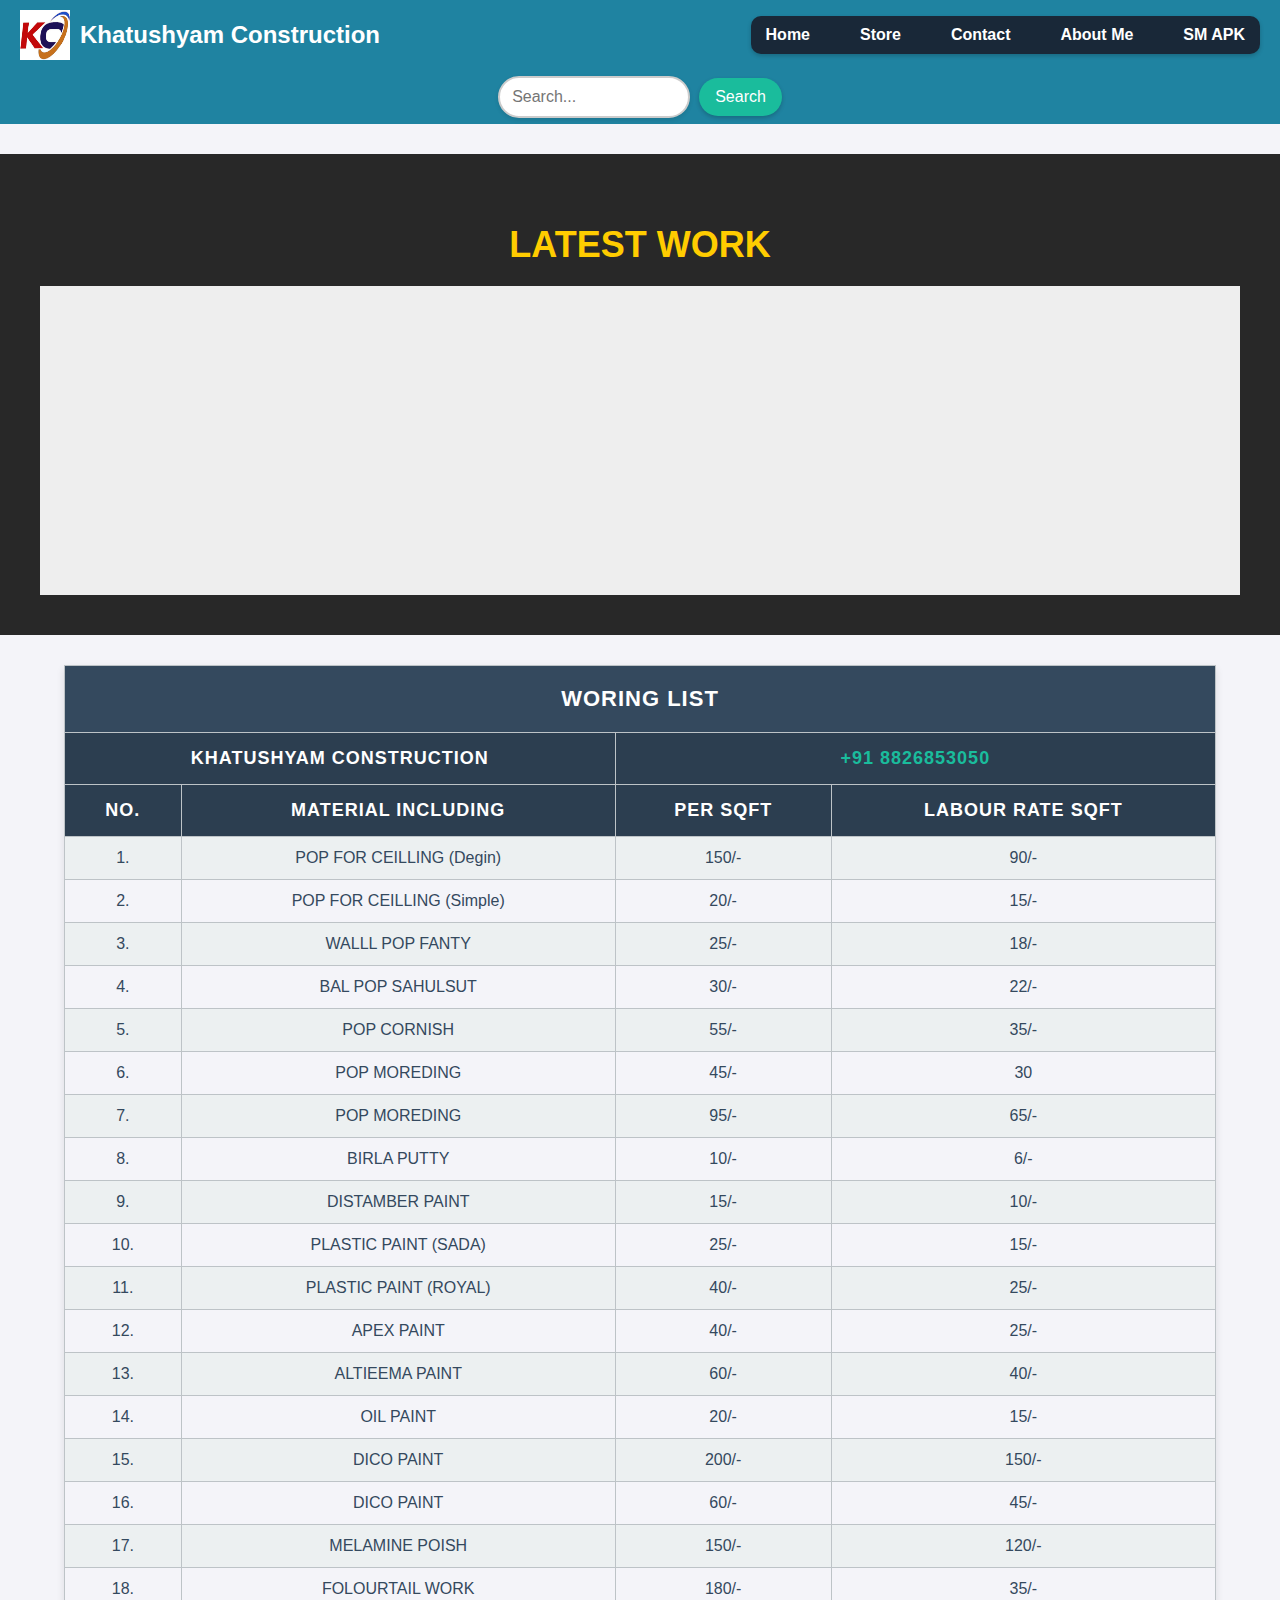
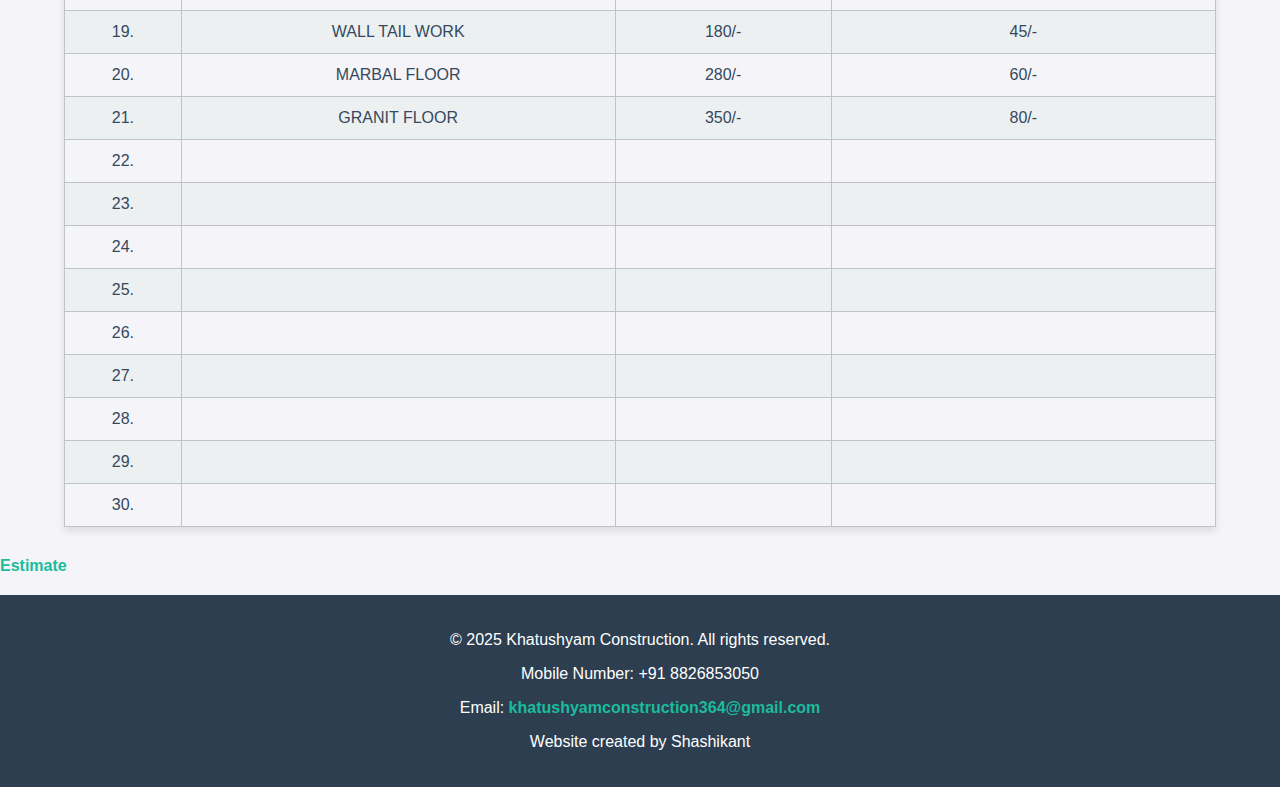
<file: index.html>
<!DOCTYPE html>
<html lang="en">
<head>
<meta name="google-site-verification" content="7OuODpfitNof0Aolid9aDeHziDdX8VFXqgb44FBCOUA" />
     <!-- Title Tag (SEO ke liye important) -->
    <title>Khatushyam Construction | Best Building & Home Contractors</title>
    
    <!-- Meta Description (Google search me show hota hai) -->
    <meta name="description" content="Khatushyam Construction - Your trusted partner for house & building construction. Contact us at +91 8826853050 for expert services.">
    
    <!-- Meta Keywords -->
    <meta name="keywords" content="Khatushyam Construction, Khatu shyam Construction, Khatushyam Construction github, Khatu shyam Construction github, construction services, house construction, building contractors, home renovation, best construction company, Property Sale And Purchase in Dwarka Mod West Delhi, Building Construction Dwarka Mod Atul Chowk, Plot Sale And Purchase in Dwarka Mod, 1 BHK Commercial and Res">
    
    <!-- Author Name -->
    <meta name="author" content="Khatushyam Construction">
    
    <!-- Open Graph for better sharing on social media -->
    <meta property="og:title" content="Khatushyam Construction | Best Building & Home Contractors">
    <meta property="og:description" content="Expert construction services for homes, offices, and buildings. Contact us at +91 8826853050.">
    <meta property="og:image" content="https://khatushyamconstruction.github.io/home/images/construction-banner.jpg">
    <meta property="og:url" content="https://khatushyamconstruction.github.io/home">
    <meta property="og:type" content="website">
    
    <!-- Twitter Card -->
    <meta name="twitter:card" content="summary_large_image">
    <meta name="twitter:title" content="Khatushyam Construction">
    <meta name="twitter:description" content="High-quality home & building construction services with expert contractors.">
    <meta name="twitter:image" content="https://khatushyamconstruction.github.io/home/images/construction-banner.jpg">

    <!-- Canonical URL (SEO ke liye important) -->
    <link rel="canonical" href="https://khatushyamconstruction.github.io/home">

    <!-- Contact Page & Store Link -->
    <meta name="contact" content="https://khatushyamconstruction.github.io/home/contact">
    <meta name="store" content="https://khatushyamconstruction.github.io/home/store">
    
    <!-- Call Link -->
    <meta name="telephone" content="+91 8826853050">
    
    <!-- About Page -->
    <meta name="about" content="https://khatushyamconstruction.github.io/home/about">

    
    <meta charset="UTF-8">
    <meta name="viewport" content="width=1024px">
    <link rel="icon" href="image/logo.jpg" type="image/logo.jpg">
    <title>Khatushyam Construction</title>
    <link rel="stylesheet" href="css/styles.css">
    <script src="script/script.js" defer></script>
</head>
<body>
    <header class="header">
        <div class="logo-section">
            <img src="image/logo.jpg" alt="Khatushyam Construction Logo" class="logo">
            <span class="site-name">Khatushyam Construction</span>
        </div>

        <nav class="menu">
            <ul>
                <li><a href="index.html">Home</a></li>
                <li><a href="Store.html">Store</a></li>
                <li><a href="Contact.html">Contact</a></li>
                <li><a href="About-me.html">About Me</a></li>
                <li><a href="">SM APK</a></li>
            </ul>
        </nav>
    </header>
    <div class="search-section">
        <a href="Store.html">
            <input type="text" class="search-bar" placeholder="Search...">
            <button class="clear-button">X</button>
            <button class="search-button">Search</button>
         </a><BR><BR><BR>
        </div>
    <div class="popup">
        <p>Product Not Found. Try again.</p>
        <button class="popup-button">OK</button>
    </div>

  

    <main>
        <section class="latest-work">
            <h2>LATEST WORK</h2>
            <div class="marquee-container">
                <marquee behavior="scroll" direction="left" scrollamount="5">
                    <div class="marquee-item">
                    <a href="">
                        <img src="image/pop false celling 2.webp" alt="POP False Ceiling">
                        <b>POP FALSE CEILING</b>
                    </a>

                    <a href="">
                        <img src="image/TILE 2.webp" alt="Tile">
                        <b>TILE</b>
                    </a>

                     <a href=""></a>
                        <img src="image/WHITE WASH PAINT 2_jfif.webp" alt="White Wash Paint">
                        <b>WHITE WASH PAINT</b>
                    </a>
                    </div>
                </marquee>
            </div>
        </section>
    </main>

    <TAble width="90%" align="center" border="1" cellspacing="0" cellpadding="10px">
        <TR>
            <TH colspan="4">WORING LIST</TH>
        </TR>
        <TR>
             <TH colspan="2">Khatushyam Construction</TH>
             <TH colspan="2"> <A href="tel:+918826853050">+91 8826853050</A></TH>
        </TR>
        <TR>
            <TH>NO.</TH>
            <TH>Material Including</TH>
            <th>Per Sqft</th>
            <th>Labour Rate Sqft</th>
        </TR>
        <tr>
            <td>1.</td>
            <td>POP FOR CEILLING (Degin)</td>
            <td>150/-</td>
            <td>90/-</td>
        </tr>
        <tr>
            <td>2.</td>
            <td>POP FOR CEILLING (Simple)</td>
            <td>20/-</td>
            <td>15/-</td>
        </tr>
        <tr>
            <td>3.</td>
            <td>WALLL POP FANTY</td>
            <td>25/-</td>
            <td>18/-</td>
        </tr>
        <tr>
            <td>4.</td>
            <td>BAL POP SAHULSUT</td>
            <td>30/-</td>
            <td>22/-</td>
        </tr>
        <tr>
            <td>5.</td>
            <td>POP CORNISH</td>
            <td>55/-</td>
            <td>35/-</td>
        </tr>
        <tr>
            <td>6.</td>
            <td>POP MOREDING</td>
            <td>45/-</td>
            <td>30</td>
        </tr>
        <tr>
            <td>7.</td>
            <td>POP MOREDING</td>
            <td>95/-</td>
            <td>65/-</td>
        </tr>
        <tr>
            <td>8.</td>
            <td>BIRLA PUTTY</td>
            <td>10/-</td>
            <td>6/-</td>
        </tr>
        <tr>
            <td>9.</td>
            <td>DISTAMBER PAINT</td>
            <td>15/-</td>
            <td>10/-</td>
        </tr>
        <tr>
            <td>10.</td>
            <td>PLASTIC PAINT (SADA)</td>
            <td>25/-</td>
            <td>15/-</td>
        </tr>
        <tr>
            <td>11.</td>
            <td>PLASTIC PAINT (ROYAL)</td>
            <td>40/-</td>
            <td>25/-</td>
        </tr>
        <tr>
            <td>12.</td>
            <td>APEX PAINT</td>
            <td>40/-</td>
            <td>25/-</td>
        </tr>
        <tr>
            <td>13.</td>
            <td>ALTIEEMA PAINT</td>
            <td>60/-</td>
            <td>40/-</td>
        </tr>
        <tr>
            <td>14.</td>
            <td>OIL PAINT</td>
            <td>20/-</td>
            <td>15/-</td>
        </tr>
        <tr>
            <td>15.</td>
            <td>DICO PAINT</td>
            <td>200/-</td>
            <td>150/-</td>
        </tr>
        <tr>
            <td>16.</td>
            <td>DICO PAINT</td>
            <td>60/-</td>
            <td>45/-</td>
        </tr>
        <tr>
            <td>17.</td>
            <td>MELAMINE POISH</td>
            <td>150/-</td>
            <td>120/-</td>
        </tr>
        <tr>
            <td>18.</td>
            <td>FOLOURTAIL WORK</td>
            <td>180/-</td>
            <td>35/-</td>
        </tr>
        <tr>
            <td>19.</td>
            <td>WALL TAIL WORK</td>
            <td>180/-</td>
            <td>45/-</td>
        </tr>
        <tr>
            <td>20.</td>
            <td>MARBAL FLOOR</td>
            <td>280/-</td>
            <td>60/-</td>
        </tr>
        <tr>
            <td>21.</td>
            <td>GRANIT FLOOR</td>
            <td>350/-</td>
            <td>80/-</td>
        </tr>
        <tr>
            <td>22.</td>
            <td></td>
            <td></td>
            <td></td>
        </tr>
        <tr>
            <td>23.</td>
            <td></td>
            <td></td>
            <td></td>
        </tr>
        <tr>
            <td>24.</td>
            <td></td>
            <td></td>
            <td></td>
        </tr>
        <tr>
            <td>25.</td>
            <td></td>
            <td></td>
            <td></td>
        </tr>
        <tr>
            <td>26.</td>
            <td></td>
            <td></td>
            <td></td>
        </tr>
        <tr>
            <td>27.</td>
            <td></td>
            <td></td>
            <td></td>
        </tr>
        <tr>
            <td>28.</td>
            <td></td>
            <td></td>
            <td></td>
        </tr>
        <tr>
            <td>29.</td>
            <td></td>
            <td></td>
            <td></td>
        </tr>
        <tr>
            <td>30.</td>
            <td></td>
            <td></td>
            <td></td>
        </tr>
    </TAble>
<a href="ESTIMATE.html">Estimate</a>
    <footer class="footer">
        <p>&copy; 2025 Khatushyam Construction. All rights reserved.</p>
        <p>Mobile Number: +91 8826853050</p>
        <p>Email: <a href="mailto:khatushyamconstruction364@gmail.com">khatushyamconstruction364@gmail.com</a></p>
        <p>Website created by Shashikant</p>
    </footer>
</body>
</html>
</file>
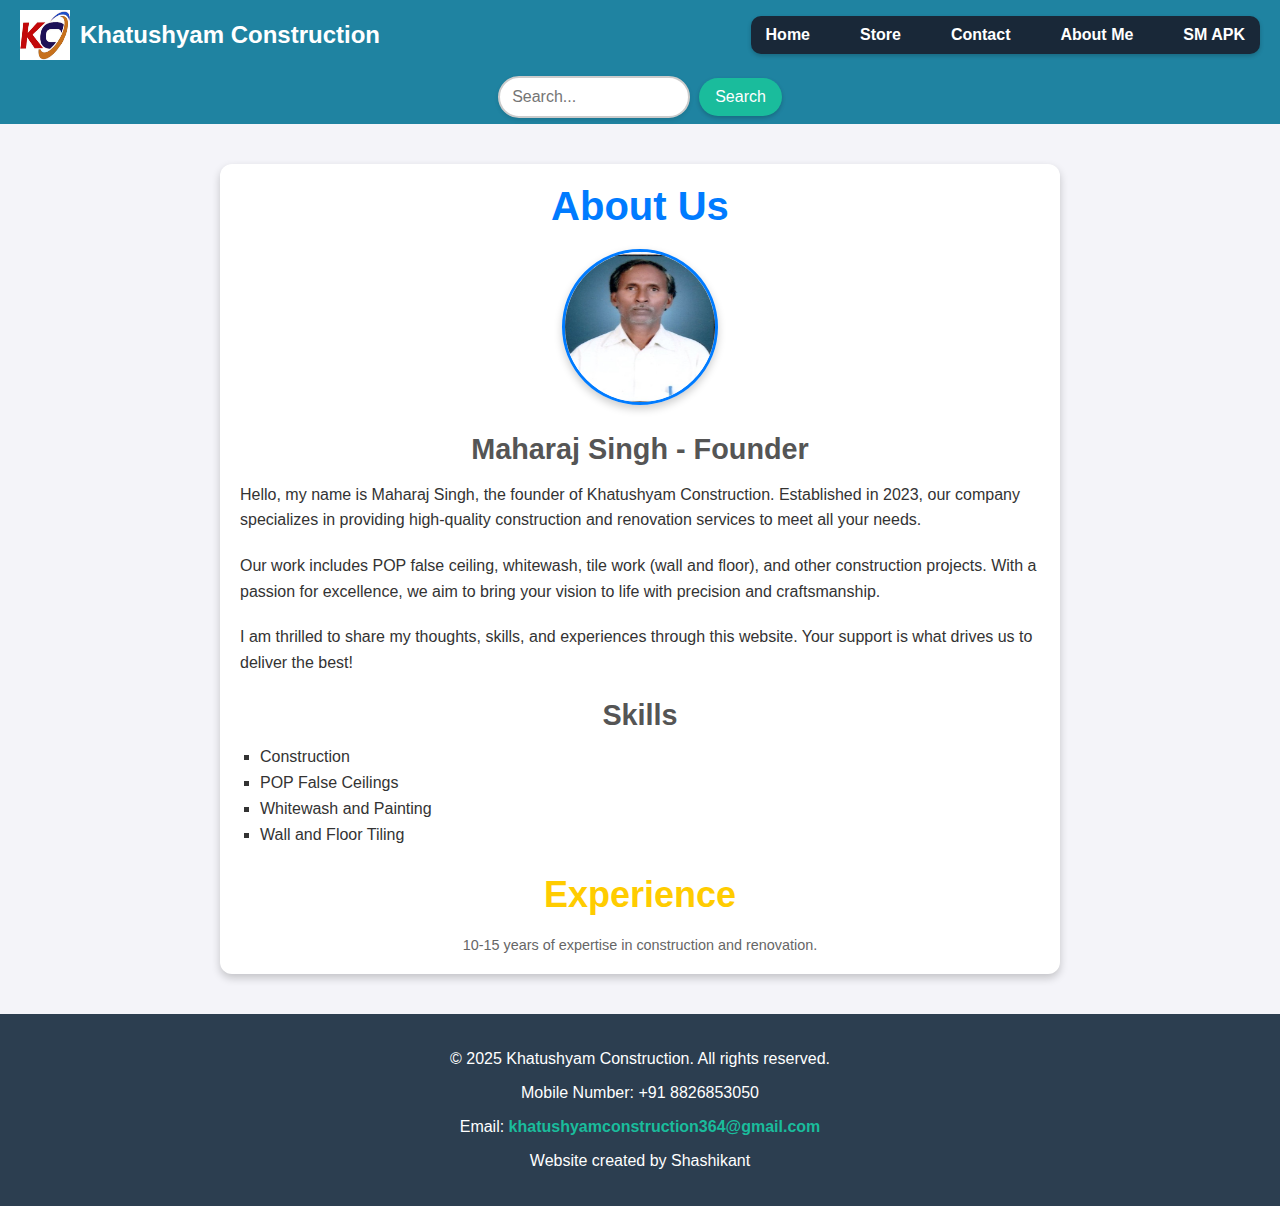
<file: About-me.html>
<!DOCTYPE html>
<html lang="en">
<head>
    <meta charset="UTF-8">
    <meta name="viewport" content="width=1024px">
    <link rel="icon" href="image/logo.jpg" type="image/logo.jpg">
    <title>Khatushyam Construction</title>
    <link rel="stylesheet" href="css/styles.css">
    <script src="script/script.js" defer></script>
</head>
<body>
    <header class="header">
        <div class="logo-section">
            <img src="image/logo.jpg" alt="Khatushyam Construction Logo" class="logo">
            <span class="site-name">Khatushyam Construction</span>
        </div>
        <nav class="menu">
            <ul>
                <li><a href="index.html">Home</a></li>
                <li><a href="Store.html">Store</a></li>
                <li><a href="Contact.html">Contact</a></li>
                <li><a href="About-me.html">About Me</a></li>
                <li><a href="">SM APK</a></li>
            </ul>
        </nav>
    </header>
    <div class="search-section">
        <a href="Store.html">
            <input type="text" class="search-bar" placeholder="Search...">
            <button class="clear-button">X</button>
            <button class="search-button">Search</button>
         </a><BR><BR><BR>
        </div>
    <div class="popup">
        <p>Product Not Found. Try again.</p>
        <button class="popup-button">OK</button>
    </div>
    <div class="about-container">
        <div class="about-header">
            <h1>About Us</h1>
        </div>
        <div class="about-section">
            <div class="founder-image">
                <img src="image/maharajsingh.jpg" alt="Maharaj Singh - Founder">
            </div>
            <h2>Maharaj Singh - Founder</h2>
            <p>
                Hello, my name is Maharaj Singh, the founder of Khatushyam Construction. Established in 2023, our company specializes in providing high-quality construction and renovation services to meet all your needs.
            </p>
            <p>
                Our work includes POP false ceiling, whitewash, tile work (wall and floor), and other construction projects. With a passion for excellence, we aim to bring your vision to life with precision and craftsmanship.
            </p>
            <p>
                I am thrilled to share my thoughts, skills, and experiences through this website. Your support is what drives us to deliver the best!
            </p>
        </div>
        <div class="skills-section">
            <h2>Skills</h2>
            <ul>
                <li>Construction</li>
                <li>POP False Ceilings</li>
                <li>Whitewash and Painting</li>
                <li>Wall and Floor Tiling</li>
            </ul>
        </div>
        <div class="about-footer">
            <h2>Experience</h2>
            <span>10-15 years of expertise in construction and renovation.</span>
        </div>
    </div>
    <footer class="footer">
        <p>&copy; 2025 Khatushyam Construction. All rights reserved.</p>
        <p>Mobile Number: +91 8826853050</p>
        <p>Email: <a href="mailto:khatushyamconstruction364@gmail.com">khatushyamconstruction364@gmail.com</a></p>
        <p>Website created by Shashikant</p>
    </footer>
</body>
</html>
</file>
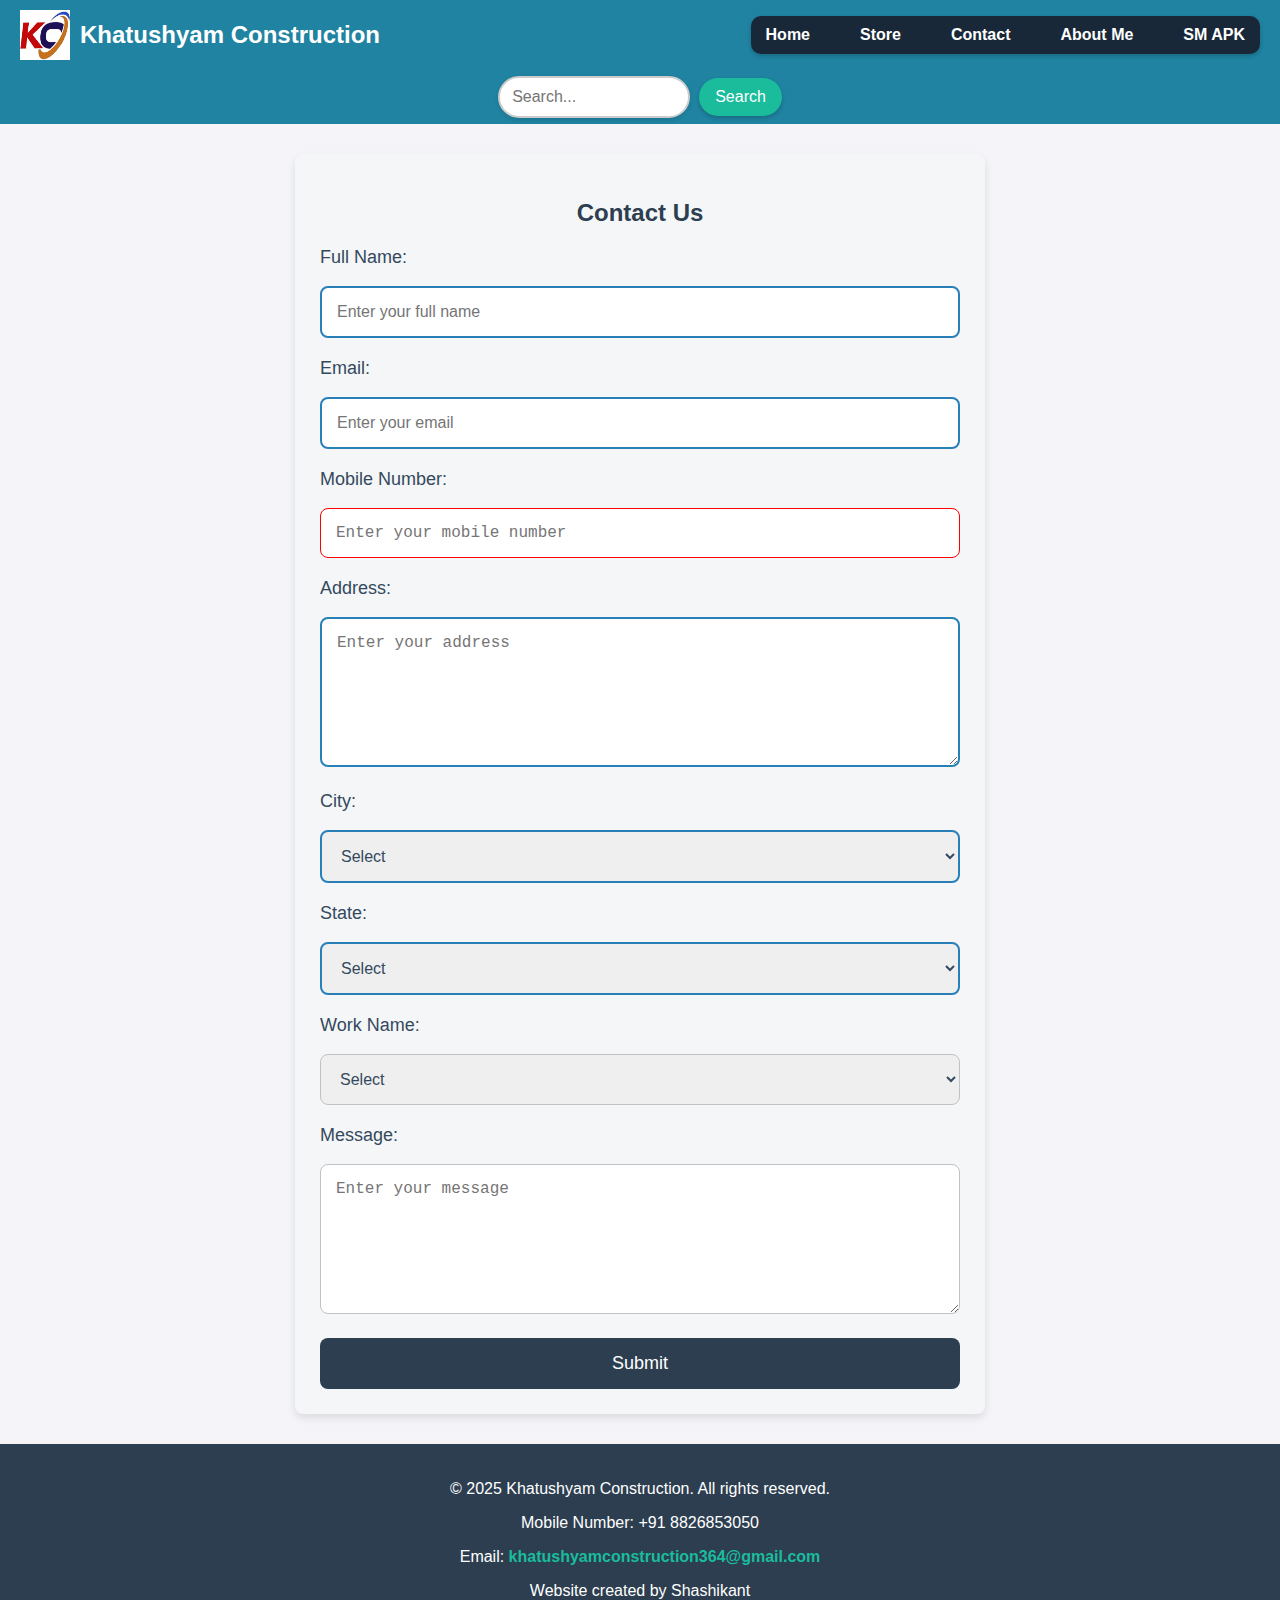
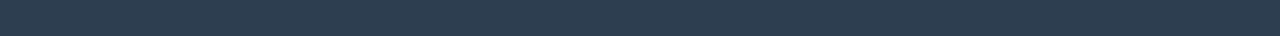
<file: Contact.html>
<!DOCTYPE html>
<html lang="en">
<head>
    <meta charset="UTF-8">
    <meta name="viewport" content="width=1024px">
    <link rel="icon" href="image/logo.jpg" type="image/logo.jpg">
    <title>Khatushyam Construction</title>
    <link rel="stylesheet" href="css/styles.css">
    <script src="script/script.js" defer></script>
</head>
    
<body>
    <header class="header">
        <div class="logo-section">
            <img src="image/logo.jpg" alt="Khatushyam Construction Logo" class="logo">
            <span class="site-name">Khatushyam Construction</span>
        </div>
        <nav class="menu">
            <ul>
                <li><a href="index.html">Home</a></li>
                <li><a href="Store.html">Store</a></li>
                <li><a href="Contact.html">Contact</a></li>
                <li><a href="About-me.html">About Me</a></li>
                <li><a href="">SM APK</a></li>
            </ul>
        </nav>
    </header>
    <div class="search-section">
        <a href="Store.html">
            <input type="text" class="search-bar" placeholder="Search...">
            <button class="clear-button">X</button>
            <button class="search-button">Search</button>
         </a><BR><BR><BR>
        </div>
    <div class="popup">
        <p>Product Not Found. Try again.</p>
        <button class="popup-button">OK</button>
    </div>


    <form action="https://formsubmit.co/khatushyamconstruction364@gmail.com" id="contactForm" method="POST" class="contact-form">
        <h2>Contact Us</h2>
            <input type="hidden" name="_next" value="https://khatushyamconstruction.github.io/home/Contact.html">
        <label for="name">Full Name:</label>
        <input type="text" id="name" name="full_name" required placeholder="Enter your full name">
    
        <label for="email">Email:</label>
        <input type="email" id="email" name="email" required placeholder="Enter your email">
    
        <label for="mobile">Mobile Number:</label>
        <input type="tel" id="mobile" name="mobile_number" required placeholder="Enter your mobile number">
    
        <label for="address">Address:</label>
        <textarea id="address" name="address" required placeholder="Enter your address"></textarea>
    
        <label for="city">City:</label>
        <select name="city" required>
            <!-- Cities starting with A -->
             <option value="select">Select</option>
            <option value="Ahmedabad">Ahmedabad</option>
            <option value="Agra">Agra</option>
            <option value="Agartala">Agartala</option>
            <option value="Aligarh">Aligarh</option>
            
            <!-- Cities starting with B -->
            <option value="Bengaluru">Bengaluru</option>
            <option value="Bhopal">Bhopal</option>
            <option value="Bhubaneswar">Bhubaneswar</option>
            <option value="Belagavi">Belagavi</option>
            <option value="Bombay">Bombay</option>
        
            <!-- Cities starting with C -->
            <option value="Chennai">Chennai</option>
            <option value="Chandigarh">Chandigarh</option>
            <option value="Coimbatore">Coimbatore</option>
            
            <!-- Cities starting with D -->
            <option value="Delhi">Delhi</option>
            <option value="Dhanbad">Dhanbad</option>
            <option value="Dehradun">Dehradun</option>
            
            <!-- Cities starting with G -->
            <option value="Gurgaon">Gurgaon</option>
            <option value="Guwahati">Guwahati</option>
            
            <!-- Cities starting with H -->
            <option value="Hyderabad">Hyderabad</option>
            
            <!-- Cities starting with I -->
            <option value="Indore">Indore</option>
            
            <!-- Cities starting with J -->
            <option value="Jaipur">Jaipur</option>
            <option value="Jammu">Jammu</option>
            <option value="Jodhpur">Jodhpur</option>
            
            <!-- Cities starting with K -->
            <option value="Kolkata">Kolkata</option>
            <option value="Kochi">Kochi</option>
            <option value="Kanpur">Kanpur</option>
            <option value="Kochi">Kochi</option>
            <option value="Kolhapur">Kolhapur</option>
            
            <!-- Cities starting with L -->
            <option value="Lucknow">Lucknow</option>
            
            <!-- Cities starting with M -->
            <option value="Mumbai">Mumbai</option>
            <option value="Mysuru">Mysuru</option>
            <option value="Madhurai">Madhurai</option>
            
            <!-- Cities starting with N -->
            <option value="Nagpur">Nagpur</option>
            <option value="Noida">Noida</option>
            <option value="Nashik">Nashik</option>
            
            <!-- Cities starting with P -->
            <option value="Pune">Pune</option>
            <option value="Patna">Patna</option>
            
            <!-- Cities starting with R -->
            <option value="Rajkot">Rajkot</option>
            <option value="Ranchi">Ranchi</option>
            <option value="Rourkela">Rourkela</option>
            
            <!-- Cities starting with S -->
            <option value="Surat">Surat</option>
            <option value="Srinagar">Srinagar</option>
            <option value="Shivamogga">Shivamogga</option>
            <option value="Srinagar">Srinagar</option>
            
            <!-- Cities starting with T -->
            <option value="Trivandrum">Trivandrum</option>
            <option value="Tiruchirappalli">Tiruchirappalli</option>
            <option value="Thane">Thane</option>
            
            <!-- Cities starting with V -->
            <option value="Vadodara">Vadodara</option>
            <option value="Visakhapatnam">Visakhapatnam</option>
            
            <!-- Cities starting with W -->
            <option value="Warangal">Warangal</option>
            
            <!-- Cities starting with U -->
            <option value="Udaipur">Udaipur</option>
            
        </select>
        
        </select>
    
        <label for="state">State:</label>
        <select name="state" required>
            <option value="select">Select</option>
            <!-- States starting with A -->
            <option value="Andhra Pradesh">Andhra Pradesh</option>
            <option value="Arunachal Pradesh">Arunachal Pradesh</option>
            <option value="Assam">Assam</option>
        
            <!-- States starting with B -->
            <option value="Bihar">Bihar</option>
        
            <!-- States starting with C -->
            <option value="Chhattisgarh">Chhattisgarh</option>
        
            <!-- States starting with D -->
            <option value="Goa">Goa</option>
        
            <!-- States starting with G -->
            <option value="Gujarat">Gujarat</option>
        
            <!-- States starting with H -->
            <option value="Haryana">Haryana</option>
            <option value="Himachal Pradesh">Himachal Pradesh</option>
        
            <!-- States starting with J -->
            <option value="Jharkhand">Jharkhand</option>
        
            <!-- States starting with K -->
            <option value="Karnataka">Karnataka</option>
            <option value="Kerala">Kerala</option>
            <option value="Madhya Pradesh">Madhya Pradesh</option>
        
            <!-- States starting with L -->
            <option value="Maharashtra">Maharashtra</option>
        
            <!-- States starting with N -->
            <option value="Manipur">Manipur</option>
            <option value="Meghalaya">Meghalaya</option>
            <option value="Mizoram">Mizoram</option>
        
            <!-- States starting with O -->
            <option value="Nagaland">Nagaland</option>
        
            <!-- States starting with P -->
            <option value="Odisha">Odisha</option>
        
            <!-- States starting with Q -->
            <option value="Punjab">Punjab</option>
        
            <!-- States starting with R -->
            <option value="Rajasthan">Rajasthan</option>
        
            <!-- States starting with S -->
            <option value="Sikkim">Sikkim</option>
        
            <!-- States starting with T -->
            <option value="Tamil Nadu">Tamil Nadu</option>
            <option value="Telangana">Telangana</option>
        
            <!-- States starting with U -->
            <option value="Uttarakhand">Uttarakhand</option>
            <option value="Uttar Pradesh">Uttar Pradesh</option>
        
            <!-- States starting with W -->
            <option value="West Bengal">West Bengal</option>
        </select>
        
    
        <label for="work-name">Work Name:</label>
        <select id="work-name" name="work_name">
            <option value="select">Select</option>
            <option value="ALTIEEMA PAINT">ALTIEEMA PAINT</option>
            <option value="APEX PAINT">APEX PAINT</option>
            <option value="BAL POP SAHULSUT">BAL POP SAHULSUT</option>
            <option value="BIRLA PUTTY">BIRLA PUTTY</option>
            <option value="DICO PAINT">DICO PAINT</option>
            <option value="DISTAMBER PAINT">DISTAMBER PAINT</option>
            <option value="FLOOR TILE WORK">FLOOR TILE WORK</option>
            <option value="GRANITE FLOOR">GRANITE FLOOR</option>
            <option value="MARBLE FLOOR">MARBLE FLOOR</option>
            <option value="MELAMINE POLISH">MELAMINE POLISH</option>
            <option value="OIL PAINT">OIL PAINT</option>
            <option value="PLASTIC PAINT (ROYAL)">PLASTIC PAINT (ROYAL)</option>
            <option value="PLASTIC PAINT (SADA)">PLASTIC PAINT (SADA)</option>
            <option value="POP CORNISH">POP CORNISH</option>
            <option value="POP FOR CEILLING (Design)">POP FOR CEILLING (Design)</option>
            <option value="POP FOR CEILLING (Simple)">POP FOR CEILLING (Simple)</option>
            <option value="POP MOREDING">POP MOREDING</option>
            <option value="WALL POP FANTY">WALL POP FANTY</option>
            <option value="WALL TILE WORK">WALL TILE WORK</option>
            <option value="Other">Other</option>
        </select>
        
    
        <label for="message">Message:</label>
        <textarea id="message" name="message" placeholder="Enter your message"></textarea>
    
        <button type="submit" class="submit-btn">Submit</button>
    </form>
<script>
  document.getElementById("contactForm").addEventListener("submit", function(event) {
    // ✅ Pehle Google Sheet me Data Save karo
    var formData = new FormData(this);
    fetch("https://script.google.com/macros/s/AKfycbx92nopFzE5OabtBdo7fvjkIbYSwdlzHI55pxFROiBxMyAPwU5U_Y6EpzW1kyv2Xviq/exec", {
      method: "POST",
      body: formData
    })
    .then(response => response.text())
    .then(data => console.log("Google Sheet Response:", data))
    .catch(error => console.error("Error:", error));
  });
</script>    <footer class="footer">
        <p>&copy; 2025 Khatushyam Construction. All rights reserved.</p>
        <p>Mobile Number: +91 8826853050</p>
        <p>Email: <a href="mailto:khatushyamconstruction364@gmail.com">khatushyamconstruction364@gmail.com</a></p>
        <p>Website created by Shashikant</p>
    </footer>
</body>
</html>
</file>
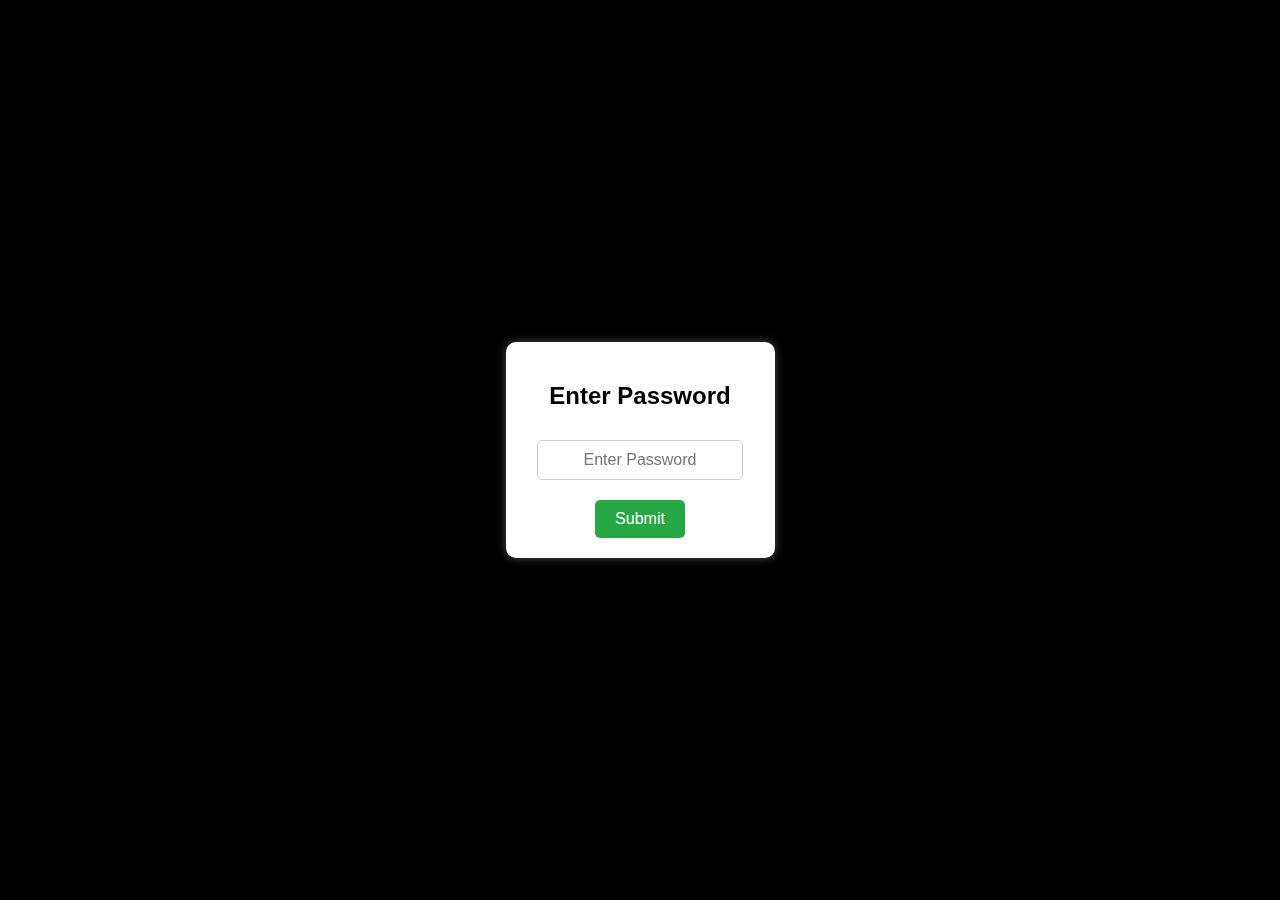
<file: ESTIMATE.html>
<!DOCTYPE html>
<html lang="en">
<head>
    <meta charset="UTF-8">
    <meta name="viewport" content="width=1024px">
    <title>Estimate Form 1</title>
    <style>
        body {
            font-family: Arial, sans-serif;
            background-color: #000000;
            padding-top: 50px;
            text-align: center;
        }

        /* Password Popup */
        .popup {
            position: fixed;
            top: 0;
            left: 0;
            width: 100%;
            height: 100%;
            background: rgba(0, 0, 0, 0.8);
            display: flex;
            align-items: center;
            justify-content: center;
        }

        .popup-content {
            background: white;
            padding: 20px;
            text-align: center;
            border-radius: 10px;
            box-shadow: 0px 0px 10px rgba(255, 255, 255, 0.3);
            animation: fadeIn 0.5s ease-in-out;
        }

        @keyframes fadeIn {
            from { opacity: 0; transform: scale(0.9); }
            to { opacity: 1; transform: scale(1); }
        }

        .popup-content input {
            padding: 10px;
            width: 80%;
            margin: 10px 0;
            font-size: 16px;
            text-align: center;
        }

        .popup-content button {
            background: #28a745;
            color: white;
            border: none;
            padding: 10px 20px;
            font-size: 16px;
            cursor: pointer;
            border-radius: 5px;
        }

        .popup-content button:hover {
            background: #218838;
        }

        /* Main Content */
        .container {
            display: none;
            background: white;
            padding: 20px;
            width: 60%;
            margin: auto;
            box-shadow: 0px 0px 10px rgba(0, 0, 0, 0.3);
            border-radius: 10px;
            margin-top: 30px;
        }

        label {
            font-weight: bold;
            display: block;
            margin-top: 10px;
            text-align: left;
        }

        input {
            width: 100%;
            padding: 8px;
            margin-top: 5px;
            border: 1px solid #ccc;
            border-radius: 5px;
            font-size: 16px;
        }

        table {
            width: 100%;
            border-collapse: collapse;
            margin-top: 10px;
        }

        table, th, td {
            border: 1px solid black;
            padding: 10px;
            text-align: center;
        }

        button {
            background: #007bff;
            color: white;
            border: none;
            padding: 10px 15px;
            margin-top: 10px;
            cursor: pointer;
            border-radius: 5px;
            font-size: 16px;
        }

        button:hover {
            background: #0056b3;
        }

        .footer {
            margin-top: 50px;
            text-align: center;
            font-weight: bold;
        }
    </style>
</head>
<body>
    <div id="passwordPopup" class="popup">
        <div class="popup-content">
            <h2>Enter Password</h2>
            <input type="password" id="passwordInput" placeholder="Enter Password">
            <br>
            <button onclick="checkPassword()">Submit</button>
        </div>
    </div>

    <div class="container" id="mainContent">
        <h2>Estimate Form 1</h2>
        <label>Space Name: <input type="text" id="spaceName" placeholder="Ex: &lt;br min 13&gt;"></label>
        <label>Date: <input type="date" id="estimateDate"></label> <!-- Space Name is above Date now -->
        <label>Name: <input type="text" id="name"></label>
        <label>Address: <input type="text" id="address"></label>
        <label>Subject: <input type="text" id="subject"></label>
        <label>Paint & Repair work at: <input type="text" id="repairAt"></label>
        <label>TOWER NO: <input type="text" id="tower"></label>
        
        <table id="workTable">
            <tr>
                <th>S.No</th>
                <th>Description of Work (with material)</th>
                <th>Quantity (Sqft)</th>
                <th>Rate in Rs. (including GST)</th>
                <th>Total Amount (Rs.) (including GST)</th>
            </tr>
        </table>
        <button onclick="addRow()">Add Row</button>
        <label>TOTAL AMOUNT: <input type="text" id="TOTAL-RS"></label>
        <button onclick="printEstimate()">Print</button>
    </div>

    <script>
        function checkPassword() {
            var password = document.getElementById("passwordInput").value;
            if (password === "8826") {
                document.getElementById("passwordPopup").style.display = "none";
                document.getElementById("mainContent").style.display = "block";
            } else {
                alert("Incorrect Password!");
            }
        }

        function addRow() {
            var table = document.getElementById("workTable");
            var row = table.insertRow(-1);
            row.innerHTML = `<td>${table.rows.length - 1}</td>
                             <td><textarea></textarea></td>
                             <td><input type="number"></td>
                             <td><input type="number"></td>
                             <td><input type="number"></td>`;
        }

        function printEstimate() {
            var printWindow = window.open('', '', 'width=800,height=600');
            var content = `<br><br><b><br><b><br><b><br><b><br><b><br><b><h4 style='text-align: right;'>Date: ${document.getElementById("estimateDate").value}</h4>`;
            content += `<p><b></b> ${document.getElementById("spaceName").value}</p>`; // Space Name in Print
            content += `<p>To:</b></p>`;
            content += `<p><b>Name:</b> ${document.getElementById("name").value}</p>`;
            content += `<p><b>Address:</b> ${document.getElementById("address").value}</p>`;
            content += `<p><b>Subject:</b> ${document.getElementById("subject").value}</p>`;
            content += `<p>Greetings of the day</p>`;
            content += `<p>We are KHATUSHYAM CONSTRUCTION working as a construction company in DELHI NCR hereby submitting our quotation for the same.</p>`;
            content += `<p><b>Paint & Repair work at:</b> ${document.getElementById("repairAt").value}</p>`;
            content += `<p><b>TOWER NO:</b> ${document.getElementById("tower").value}</p>`;
            content += `<table border='1' style='width:100%; border-collapse: collapse;'>`;
            content += `<tr><th>S.No</th><th>Description of Work (with material)</th><th>Quantity (Sqft)</th><th>Rate in Rs. (including GST)</th><th>Total Amount (Rs.) (including GST)</th></tr>`;

            var table = document.getElementById("workTable");
            for (var i = 1; i < table.rows.length; i++) {
                var cells = table.rows[i].cells;
                content += `<tr>`;
                for (var j = 0; j < cells.length; j++) {
                    content += `<td>${cells[j].children[0] ? cells[j].children[0].value : cells[j].innerText}</td>`;
                }
                content += `</tr>`;
            }
            content += `</table>`;
            content += `<p style='text-align: right;'><b>TOTAL AMOUNT:</b> ${document.getElementById("TOTAL-RS").value}</p>`;

            content += `<div class='footer'><p><b>Warm Regards,</b><br><br></p>`;
            content += `<p><b>MAHARAJ SINGH</b><br><br><br><b></p>`;
            content += `<p><b>KHATUSHYAM CONSTRUCTION</b></p></div>`;
            printWindow.document.write(content);
            printWindow.document.close();
            printWindow.print();
        }
    </script>
</body>
</html>
</file>
<file: css/styles.css>
/* styles.css */
body {
    margin: 0;
    font-family: Arial, sans-serif;
    background-color: #f4f4f9;
    color: #333;
}

.header {
    display: flex;
    justify-content: space-between;
    align-items: center;
    padding: 10px 20px;
    background-color: #1f83a1;
    color: white;
}

.logo-section {
    display: flex;
    align-items: center;
}

.logo {
    width: 50px;
    height: 50px;
    margin-right: 10px;
}

.site-name {
    font-size: 1.5rem;
    font-weight: bold;
}

.search-section {
    background-color: #1f83a1;
    flex: 1;
    text-align: center;
    position: relative;
    display: flex;
    justify-content: center; /* Center everything horizontally */
    align-items: center; /* Center vertically */
}

.search-bar {
    width: 50%;
    padding: 10px 12px;
    border: 2px solid #ccc;
    border-radius: 25px;
    font-size: 1rem;
    box-shadow: 0 2px 4px rgba(0, 0, 0, 0.1);
    outline: none;
    transition: border-color 0.3s, box-shadow 0.3s;
}

.search-bar:focus {
    border-color: #1abc9c;
    box-shadow: 0 4px 8px rgba(26, 188, 156, 0.2);
}

.search-button,
.clear-button {
    border: none;
    background-color: #1abc9c;
    color: white;
    cursor: pointer;
    padding: 10px 16px;
    border-radius: 25px;
    font-size: 1rem;
    transition: background-color 0.3s, transform 0.2s;
    box-shadow: 0 2px 4px rgba(0, 0, 0, 0.2);
}

.search-button {
    margin-left: 5px; /* Space between search bar and search button */
}

.clear-button {
    margin-left: 5px; /* Space between search bar and clear button */
    display: none; /* Show when needed */
}


.menu ul {
    list-style: none;
    margin: 0;
    padding: 0;
    display: flex;
    gap: 20px;
    justify-content: center;
    background-color: #192838;
    padding: 10px 0;
    border-radius: 10px;
    box-shadow: 0 2px 4px rgba(0, 0, 0, 0.2);
}

.menu ul li {
    display: inline;
}

.menu ul li a {
    color: white;
    text-decoration: none;
    font-size: 1rem;
    font-weight: bold;
    padding: 10px 15px;
    transition: background-color 0.3s, transform 0.2s;
    border-radius: 5px;
}

.menu ul li a:hover {
    background-color: #1715a5;
    transform: scale(1.1);
}

.footer {
    text-align: center;
    padding: 20px;
    background-color: #2c3e50;
    color: white;
    margin-top: 20px;
}

.footer a {
    color: #1abc9c;
    text-decoration: none;
}

.footer a:hover {
    text-decoration: underline;
}

.popup {
    display: none; /* Default: hidden */
    position: fixed;
    top: 50%;
    left: 50%;
    transform: translate(-50%, -50%);
    background-color: white;
    border: 1px solid #ccc;
    box-shadow: 0 4px 8px rgba(0, 0, 0, 0.2);
    padding: 20px;
    text-align: center;
    z-index: 1000;
    border-radius: 8px;
    animation: fadeIn 0.3s ease-in-out; /* Smooth fade-in animation */
}

.popup p {
    font-size: 1rem;
    margin: 0 0 20px;
    color: #333;
}

.popup-button {
    border: none;
    background-color: #007bff;
    color: white;
    cursor: pointer;
    padding: 10px 20px;
    font-size: 1rem;
    border-radius: 4px;
    transition: background-color 0.3s ease;
}

.popup-button:hover {
    background-color: #0056b3;
}

/* Fade-in animation for the popup */
@keyframes fadeIn {
    from {
        opacity: 0;
        transform: translate(-50%, -60%);
    }
    to {
        opacity: 1;
        transform: translate(-50%, -50%);
    }
}


.products {
    display: none;
    margin: 20px;
}
h2 {
    text-align: center;
    color: #ffcc00;
    font-size: 36px;
    font-weight: bold;
    margin-bottom: 20px;
}

/* Latest Work Section */
.latest-work {
    text-align: center;
    padding: 40px 0;
    background-color: #282828;
    margin-top: 30px;
}

.latest-work .marquee-container {
    overflow: hidden;
    width: 100%;
    max-width: 1200px;
    margin: 0 auto;
}

.latest-work marquee {
    display: flex;
    justify-content: space-evenly;
    align-items: center;
    font-size: 20px;
}

.latest-work .marquee-item {
    display: flex;
    align-items: center;
    margin: 0 20px;
    font-weight: bold;
    color: #fff;
}

.latest-work .marquee-item img {
    max-width: px;
    height: auto;
    margin-right: 10px;
}
.marquee-container {
    width: 100%;
    overflow: hidden;
    white-space: nowrap;
    background-color: #eee;
    padding: 10px 0;
    
}

.marquee-item {
    display: inline-block;
    text-align: center;
    margin: 0 20px;
}

.marquee-item img {
    display: block;
    width: 300px;
    height: 300px;
    border-radius: 8px;
    border: 2px solid #ddd;
    margin: 0 auto;
}

.marquee-item b {
    display: block;
    margin-top: 10px;
    font-size: 18px;
    color: #4fff09;
}
/* Overall Table Styling */
table {
    width: 90%;
    margin: 30px auto;
    border-collapse: collapse; /* Ensures borders between cells merge smoothly */
    box-shadow: 0 4px 8px rgba(0, 0, 0, 0.1); /* Adds a subtle shadow around the table */
}

/* Header Styling */
th {
    background-color: #2C3E50; /* Dark blue background */
    color: white; /* White text */
    padding: 15px;
    text-align: center;
    font-size: 18px;
    text-transform: uppercase; /* Makes the header text uppercase */
    letter-spacing: 1px; /* Adds space between letters */
    border-bottom: 2px solid #34495E; /* Dark border under the header */
}

/* Table Data Styling */
td {
    padding: 12px;
    text-align: center;
    border: 1px solid #BDC3C7; /* Light border for each cell */
    font-size: 16px;
    color: #34495E; /* Dark gray color for text */
}

/* Alternating Row Colors for Better Readability */
tr:nth-child(even) {
    background-color: #ECF0F1; /* Very light gray for even rows */
}

/* Hover Effect for Table Rows */
tr:hover {
    background-color: #D5DBDB; /* Slightly darker gray for hover effect */
}

/* Title Styling (header for the table) */
th[colspan="4"] {
    font-size: 22px;
    background-color: #34495E; /* Dark background */
    color: white; /* White text */
    font-weight: bold;
    text-transform: uppercase; /* Uppercase title */
    padding: 20px 0;
}

/* Link Styling (Phone Number Links) */
a {
    color: #1ABC9C; /* Light teal color for links */
    text-decoration: none;
    font-weight: bold;
}

a:hover {
    text-decoration: underline; /* Underline on hover for better interaction */
}

/* Adding Border to the Table */
table, th, td {
    border: 1px solid #BDC3C7; /* Light gray borders */
}

/* Contact Form Container */
.contact-form {
    width: 50%;
    margin: 30px auto;
    padding: 25px;
    border-radius: 8px;
    background-color: #f4f6f7; /* Light grey background */
    box-shadow: 0 4px 8px rgba(0, 0, 0, 0.1);
}

/* Heading */
.contact-form h2 {
    text-align: center;
    margin-bottom: 20px;
    font-size: 24px;
    color: #2C3E50;
}

/* Label Styling */
.contact-form label {
    font-size: 18px;
    margin-bottom: 8px;
    display: block;
    color: #34495E;
}

/* Input, Select, Textarea Styling */
.contact-form input, .contact-form select, .contact-form textarea {
    width: 100%;
    padding: 15px;
    margin: 10px 0 20px;
    border: 1px solid #BDC3C7;
    border-radius: 8px;
    font-size: 16px;
    color: #34495E;
    box-sizing: border-box;
}

.contact-form textarea {
    height: 150px;
}

/* Phone number input formatting */
.contact-form input[type="tel"] {
    font-family: 'Courier New', Courier, monospace; /* Monospace font for phone number */
}

/* Button Styling */
.contact-form button {
    width: 100%;
    padding: 15px;
    background-color: #2C3E50;
    color: white;
    border: none;
    border-radius: 8px;
    font-size: 18px;
    cursor: pointer;
}

.contact-form button:hover {
    background-color: #34495E;
}

/* Invalid Phone Number Input Highlighting */
input[type="tel"]:invalid {
    border: 1px solid red; /* Highlight invalid phone number field */
}

/* Required Field Styling */
input:required, select:required, textarea:required {
    border: 2px solid #2980B9;
}

.founder-image {
    text-align: center;
    margin-bottom: 20px;
}

.founder-image img {
    width: 150px; /* Adjust the width as needed */
    height: 150px; /* Adjust the height as needed */
    border-radius: 50%; /* Makes the image circular */
    border: 3px solid #007BFF; /* Adds a blue border around the image */
    box-shadow: 0 4px 8px rgba(0, 0, 0, 0.2); /* Adds a shadow for a modern look */
}

.about-container {
    max-width: 800px;
    margin: 40px auto;
    padding: 20px;
    background-color: #ffffff;
    border-radius: 12px;
    box-shadow: 0 4px 8px rgba(0, 0, 0, 0.2);
}

.about-header {
    text-align: center;
    color: #007BFF;
}

.about-header h1 {
    margin: 0;
    font-size: 2.5rem;
    font-weight: bold;
}

.about-section {
    margin-top: 20px;
}

.about-section h2 {
    font-size: 1.8rem;
    color: #555;
    margin-bottom: 10px;
}

.about-section p {
    font-size: 1rem;
    line-height: 1.6;
    margin-bottom: 20px;
}

.skills-section {
    margin-top: 20px;
}

.skills-section h2 {
    font-size: 1.8rem;
    color: #555;
    margin-bottom: 10px;
}

.skills-section ul {
    list-style-type: square;
    padding-left: 20px;
}

.skills-section li {
    font-size: 1rem;
    margin-bottom: 8px;
}

.about-footer {
    margin-top: 20px;
    text-align: center;
}

.about-footer span {
    font-size: 0.9rem;
    color: #666;
}
.products {
    display: flex;
    flex-wrap: wrap;
    justify-content: center;
    gap: 20px;
    margin-top: 20px;
}

.product {
    background: #f4f4f4;
    border: 1px solid #ccc;
    border-radius: 10px;
    box-shadow: 0 4px 8px rgba(0, 0, 0, 0.2);
    width: 300px;
    padding: 15px;
    text-align: center;
    transition: transform 0.3s, box-shadow 0.3s;
}

.product:hover {
    transform: translateY(-5px);
    box-shadow: 0 6px 12px rgba(0, 0, 0, 0.3);
}

.product-image {
    width: 100%;
    height: 200px;
    object-fit: cover;
    border-radius: 10px;
}

.product-name {
    font-size: 1.2rem;
    font-weight: bold;
    margin: 10px 0;
}

.product-description {
    font-size: 1rem;
    color: #666;
}

.product-price,
.product-labour-rate {
    font-size: 1rem;
    font-weight: bold;
    color: #333;
    margin: 5px 0;
}

.call-now-button {
    display: inline-block;
    margin-top: 10px;
    padding: 10px 20px;
    background: #007bff;
    color: #fff;
    font-size: 1rem;
    font-weight: bold;
    border: none;
    border-radius: 5px;
    text-decoration: none;
    transition: background-color 0.3s;
}

.call-now-button:hover {
    background: #0056b3;
}
</file>
